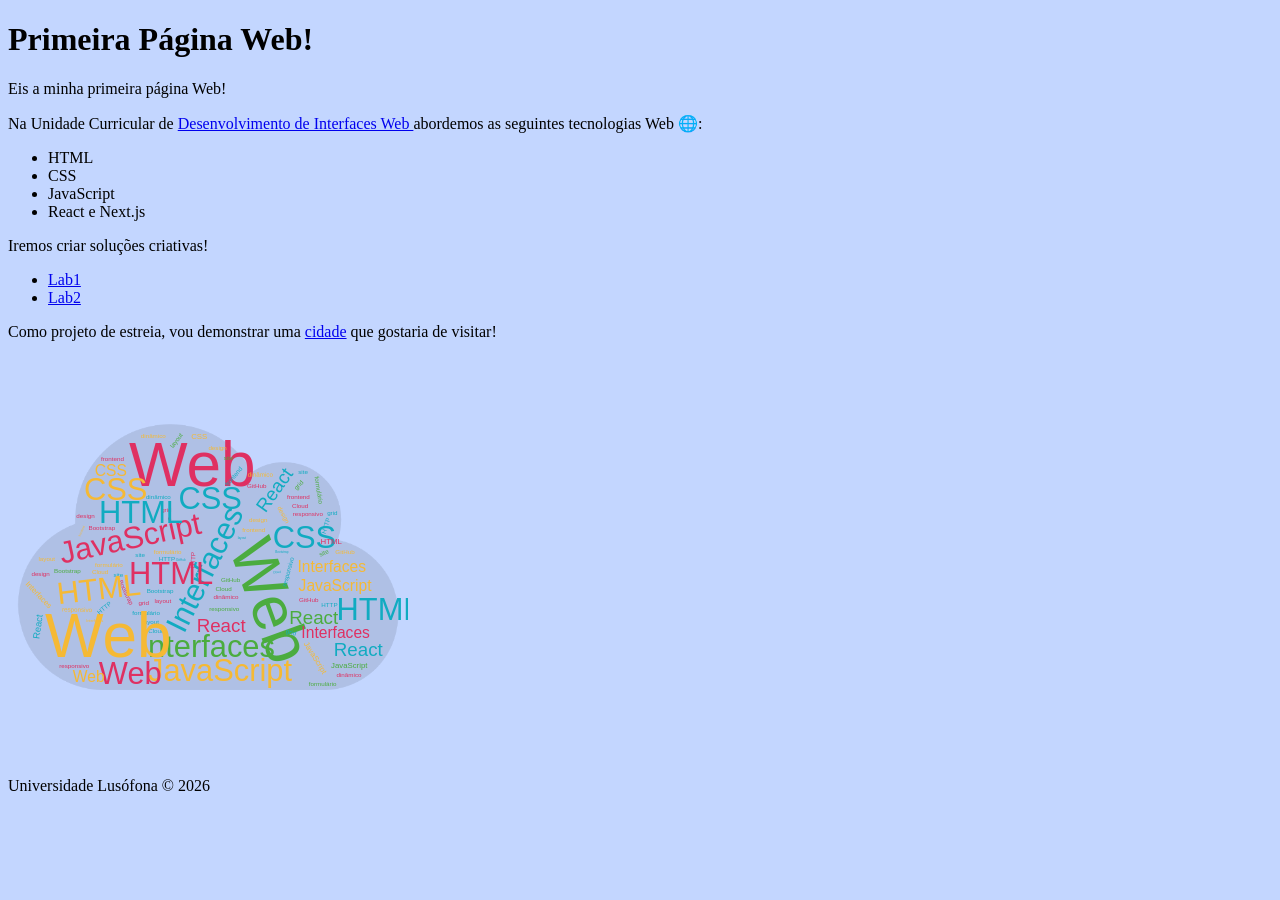
<file: index.html>
<!doctype html>
<html lang="en">
  <head>
    <meta charset="UTF-8" />
    <title>Primeira Página Web!</title>
    <link rel="stylesheet" href="styles.css" />
  </head>
  <body>
    <header>
      <h1>Primeira Página Web!</h1>
    </header>

    <main>
      <p>Eis a minha primeira página Web!</p>
      <p>
        Na Unidade Curricular de
        <a
          href="https://moodle.ensinolusofona.pt/course/view.php?id=27320"
          target="_blank"
        >
          Desenvolvimento de Interfaces Web
        </a>
        abordemos as seguintes tecnologias Web &#127760;:
      </p>
      <ul>
        <li>HTML</li>
        <li>CSS</li>
        <li>JavaScript</li>
        <li>React e Next.js</li>
      </ul>
      <p>Iremos criar soluções criativas!</p>
      <nav>
        <ul>
          <li><a href="lab1/index.html">Lab1</a></li>
          <li><a href="lab2/index.html">Lab2</a></li>
        </ul>
      </nav>
      <p>
        Como projeto de estreia, vou demonstrar uma
        <a href="lab2/index.html"> cidade</a> que gostaria de visitar!
      </p>
      <img src="images/diw.svg" alt="Desenvolvimento de Interfaces Web" />
    </main>
    <footer>
      <p>Universidade Lusófona © 2026</p>
    </footer>
  </body>
</html>
</file>
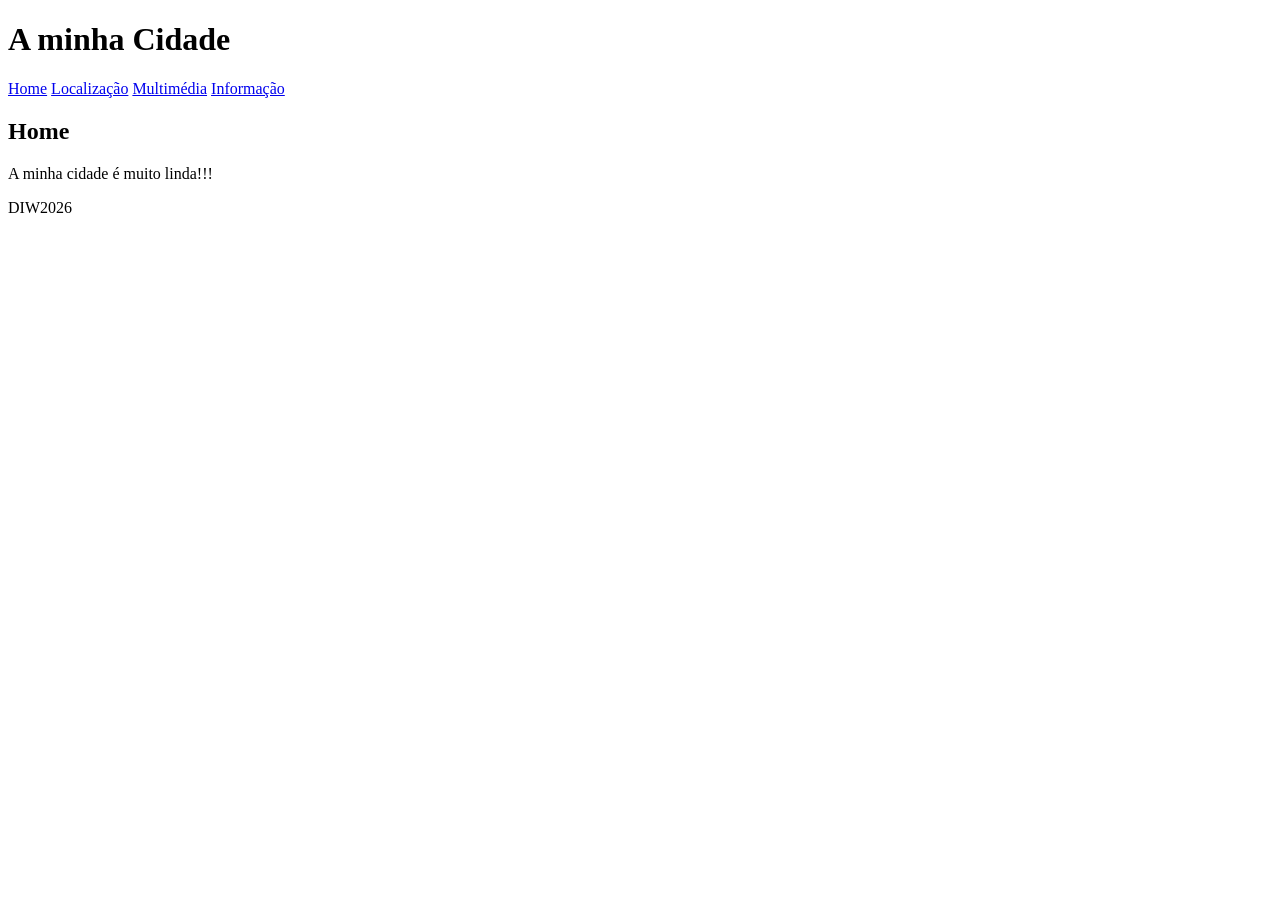
<file: Cidade/index.html>
<!doctype html>
<html lang="pt">
  <head>
    <meta charset="UTF-8" />
    <meta name="viewport" content="width=device-width, initial-scale=1.0" />
    <title>Cidade</title>
  </head>
  <body>
    <header>
      <h1>A minha Cidade</h1>
      <nav>
        <a href="index.html">Home</a>
        <a href="index.html">Localização</a>
        <a href="index.html">Multimédia</a>
        <a href="index.html">Informação</a>
      </nav>
    </header>
    <main>
      <h2>Home</h2>
      <p>A minha cidade é muito linda!!!</p>
    </main>
    <footer>
      <p>DIW2026</p>
    </footer>
  </body>
</html>
</file>
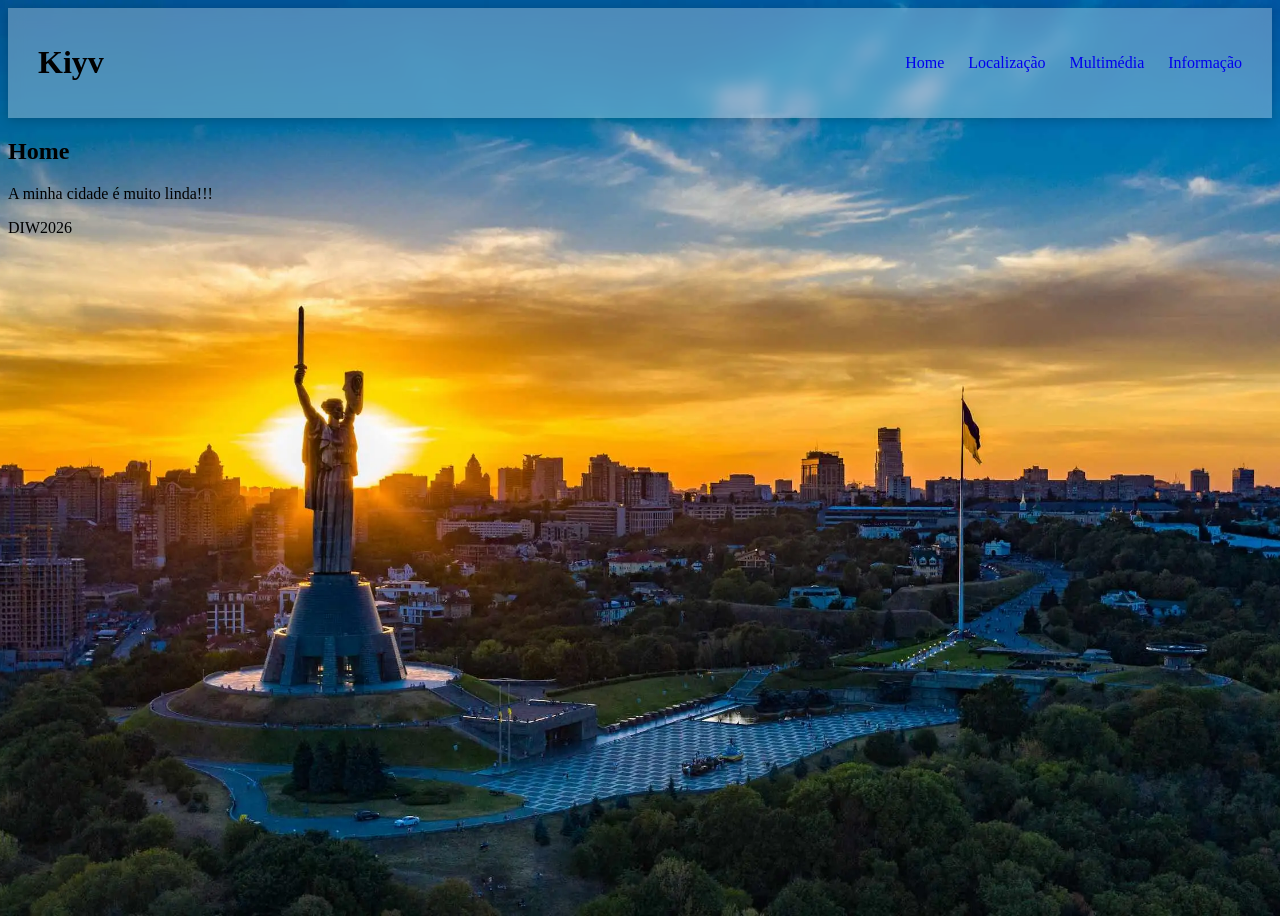
<file: cidade/index.html>
<!doctype html>
<html lang="pt">
  <head>
    <meta charset="UTF-8" />
    <meta name="viewport" content="width=device-width, initial-scale=1.0" />
    <link rel="stylesheet" href="styles.css" />
    <title>Cidade</title>
  </head>
  <body>
    <header class="navbar">
      <!-- Tive que adicionar o navbar para ter a barra superior toda pipi -->
      <h1>Kiyv</h1>
      <nav>
        <a href="index.html">Home</a>
        <a href="index.html">Localização</a>
        <a href="index.html">Multimédia</a>
        <a href="index.html">Informação</a>
      </nav>
    </header>
    <main>
      <h2>Home</h2>
      <p>A minha cidade é muito linda!!!</p>
    </main>
    <footer>
      <p>DIW2026</p>
    </footer>
  </body>
</html>
</file>
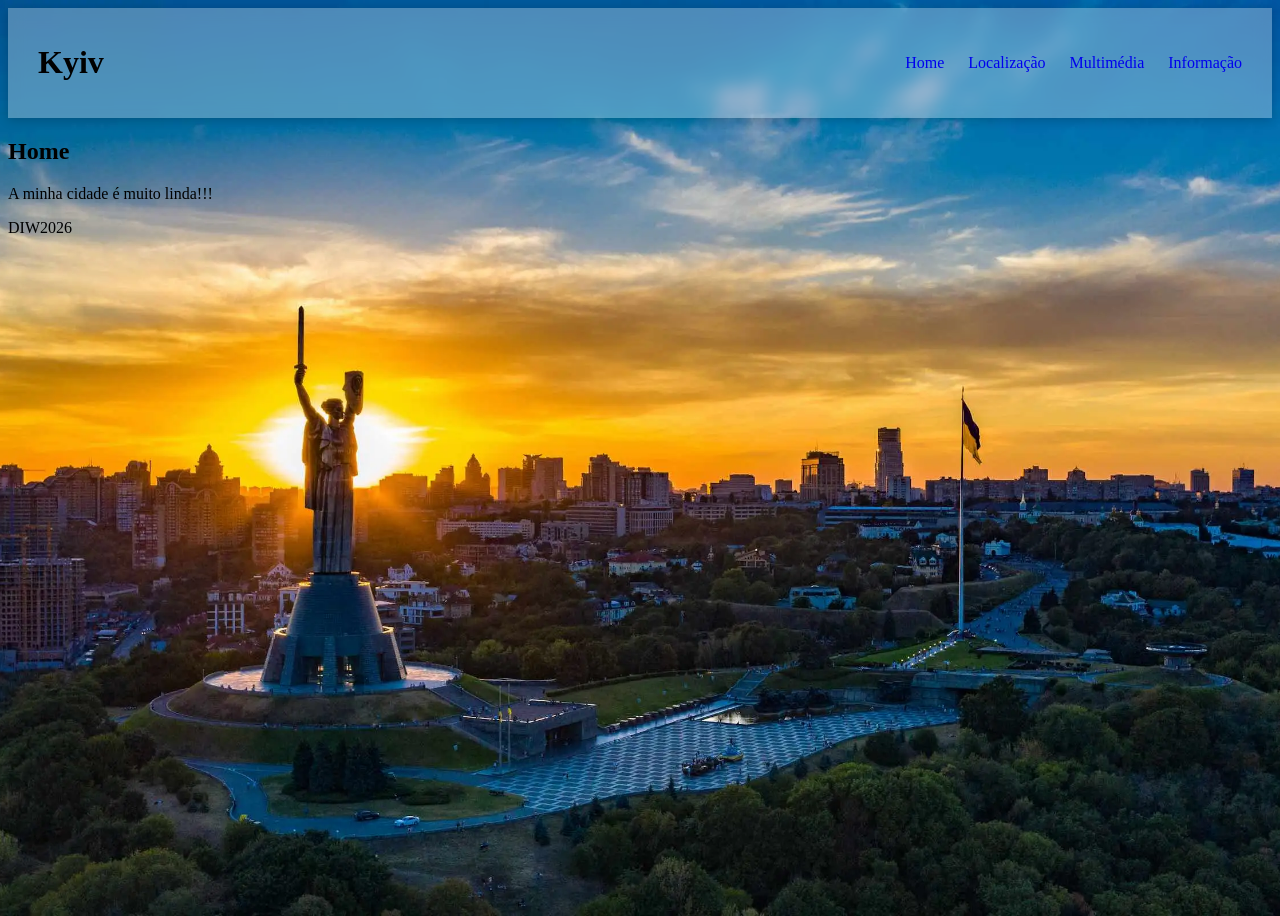
<file: lab2/index.html>
<!doctype html>
<html lang="pt">
  <head>
    <meta charset="UTF-8" />
    <meta name="viewport" content="width=device-width, initial-scale=1.0" />
    <link rel="stylesheet" href="styles.css" />
    <title>Cidade</title>
  </head>
  <body class="pag-Principal">
    <header class="navbar">
      <!-- Tive que adicionar o navbar para ter a barra superior toda pipi -->
      <h1>Kyiv</h1>
      <nav>
        <a href="index.html">Home</a>
        <a href="local.html">Localização</a>
        <a href="multimedia.html">Multimédia</a>
        <a href="info.html">Informação</a>
      </nav>
    </header>
    <main>
      <h2>Home</h2>
      <p>A minha cidade é muito linda!!!</p>
    </main>
    <footer>
      <p>DIW2026</p>
    </footer>
  </body>
</html>
</file>
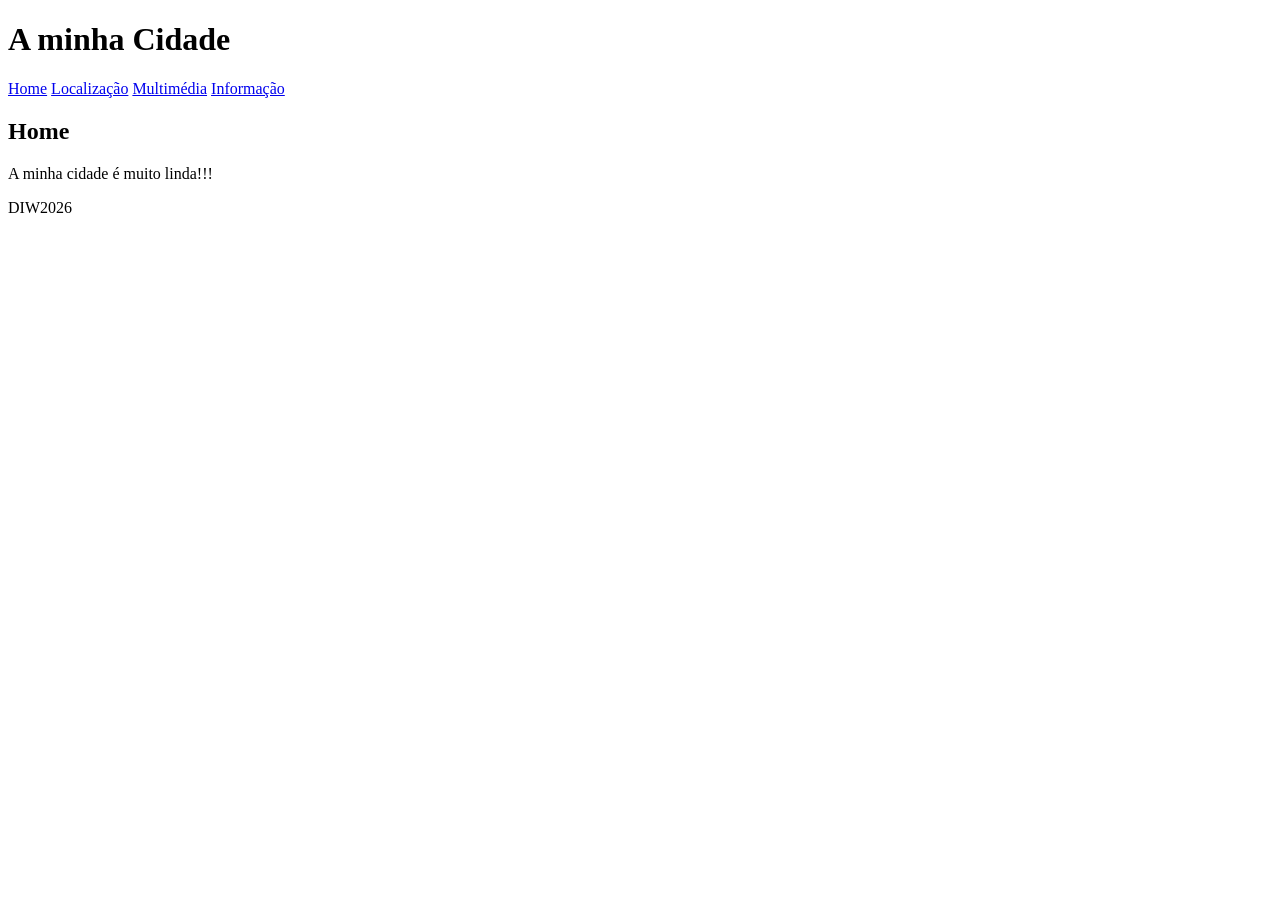
<file: lab2/info.html>
<!doctype html>
<html lang="pt">
  <head>
    <meta charset="UTF-8" />
    <meta name="viewport" content="width=device-width, initial-scale=1.0" />
    <title>Cidade</title>
  </head>
  <body>
    <header>
      <h1>A minha Cidade</h1>
      <nav>
        <a href="index.html">Home</a>
        <a href="local.html">Localização</a>
        <a href="multimedia.html">Multimédia</a>
        <a href="info.html">Informação</a>
      </nav>
    </header>
    <main>
      <h2>Home</h2>
      <p>A minha cidade é muito linda!!!</p>
    </main>
    <footer>
      <p>DIW2026</p>
    </footer>
  </body>
</html>
</file>
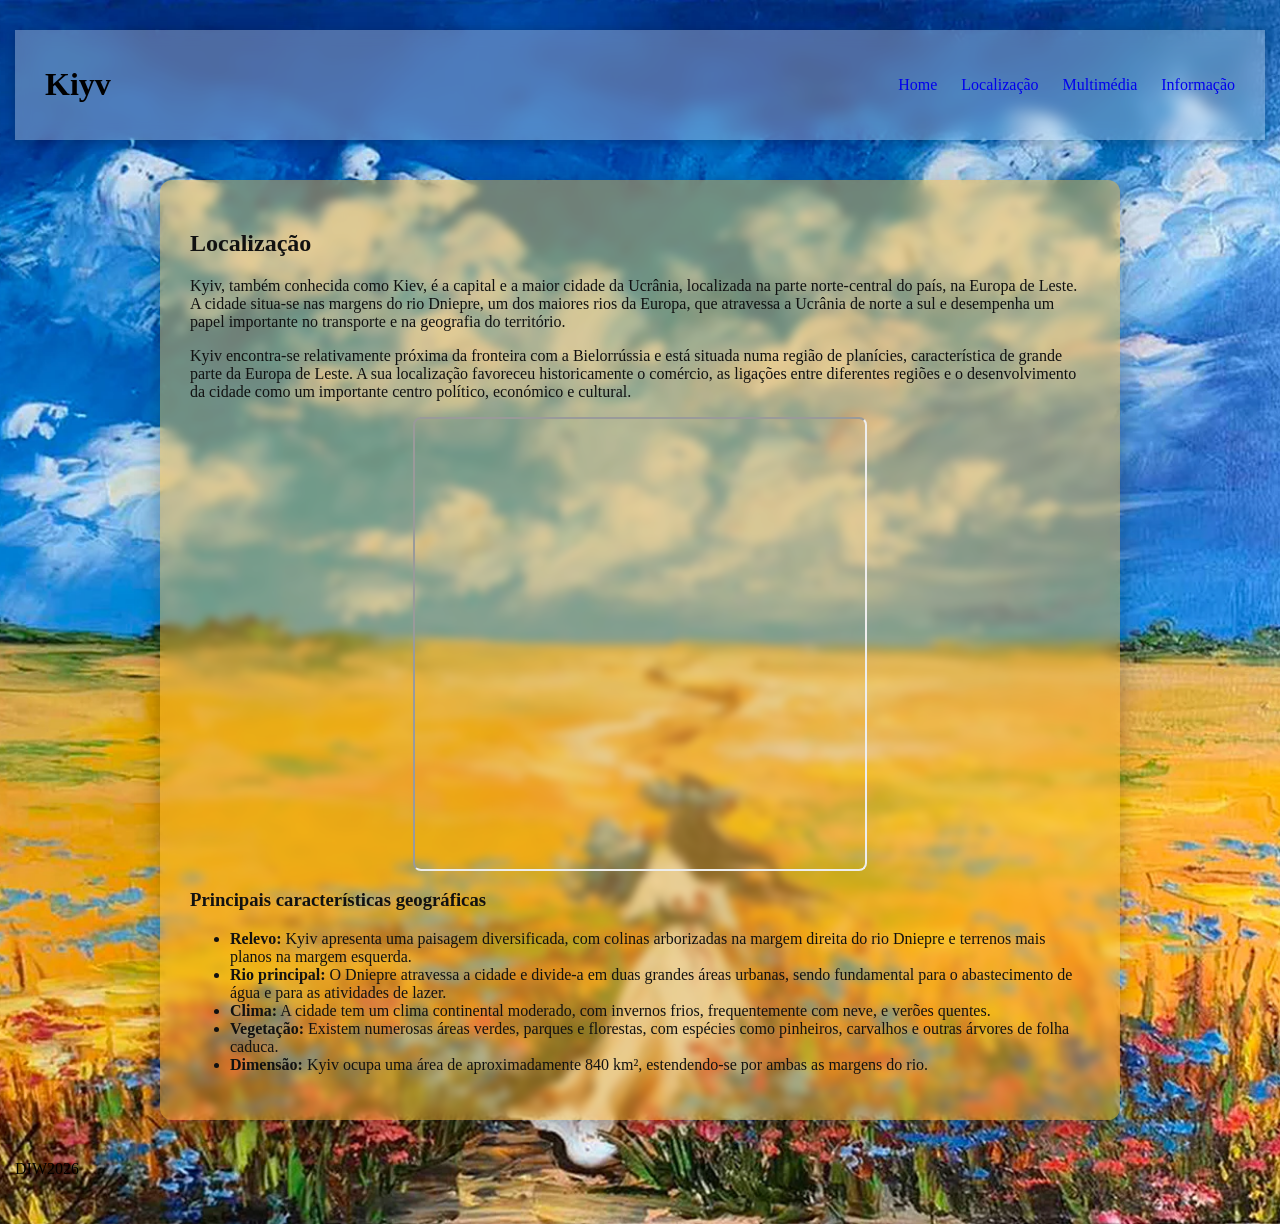
<file: lab2/local.html>
<!doctype html>
<html lang="pt">
  <head>
    <meta charset="UTF-8" />
    <meta name="viewport" content="width=device-width, initial-scale=1.0" />
    <link rel="stylesheet" href="styles.css" />
    <title>Cidade</title>
  </head>
  <body class="pag-Loc">
    <header class="navbar">
      <h1>Kiyv</h1>
      <nav>
        <a href="index.html">Home</a>
        <a href="local.html">Localização</a>
        <a href="multimedia.html">Multimédia</a>
        <a href="info.html">Informação</a>
      </nav>
    </header>
    <main>
      <div class="contentor-loc">
        <h2>Localização</h2>
        <p>
          Kyiv, também conhecida como Kiev, é a capital e a maior cidade da
          Ucrânia, localizada na parte norte-central do país, na Europa de
          Leste. A cidade situa-se nas margens do rio Dniepre, um dos maiores
          rios da Europa, que atravessa a Ucrânia de norte a sul e desempenha um
          papel importante no transporte e na geografia do território.
        </p>
        <p>
          Kyiv encontra-se relativamente próxima da fronteira com a Bielorrússia
          e está situada numa região de planícies, característica de grande
          parte da Europa de Leste. A sua localização favoreceu historicamente o
          comércio, as ligações entre diferentes regiões e o desenvolvimento da
          cidade como um importante centro político, económico e cultural.
        </p>
        <div style="display: flex; justify-content: center" ; margin:25px 0;>
          <iframe
            src="https://www.google.com/maps/embed?pb=!1m18!1m12!1m3!1d199095.94860987028!2d30.467201240713916!3d50.4326673739511!2m3!1f0!2f0!3f0!3m2!1i1024!2i768!4f13.1!3m3!1m2!1s0x40d4cf4ee15a4505%3A0x764931d2170146fe!2zS2lldiwgVWNyw6JuaWEsIDAyMDAw!5e0!3m2!1spt-PT!2spt!4v1792438130244!5m2!1spt-PT!2spt"
            width="100%;"
            height="450"
            style="border-radius: 8px; max-width: 450px"
            allowfullscreen=""
            loading="lazy"
            referrerpolicy="strict-origin-when-cross-origin"
          ></iframe>
        </div>
        <h3>Principais características geográficas</h3>
        <ul>
          <li>
            <strong>Relevo:</strong> Kyiv apresenta uma paisagem diversificada,
            com colinas arborizadas na margem direita do rio Dniepre e terrenos
            mais planos na margem esquerda.
          </li>
          <li>
            <strong>Rio principal:</strong> O Dniepre atravessa a cidade e
            divide-a em duas grandes áreas urbanas, sendo fundamental para o
            abastecimento de água e para as atividades de lazer.
          </li>
          <li>
            <strong>Clima:</strong> A cidade tem um clima continental moderado,
            com invernos frios, frequentemente com neve, e verões quentes.
          </li>
          <li>
            <strong>Vegetação:</strong> Existem numerosas áreas verdes, parques
            e florestas, com espécies como pinheiros, carvalhos e outras árvores
            de folha caduca.
          </li>
          <li>
            <strong>Dimensão:</strong> Kyiv ocupa uma área de aproximadamente
            840 km², estendendo-se por ambas as margens do rio.
          </li>
        </ul>
      </div>
    </main>
    <footer>
      <p>DIW2026</p>
    </footer>
  </body>
</html>
</file>
<file: styles.css>
body {
    background-color: #c3d6ff;
}

img{
    width:400px;
    height:400px;
}
</file>
<file: cidade/styles.css>
.navbar {
  background-color: rgba(255, 255, 255, 0.3); /* Branco com 30% de opacidade */
  backdrop-filter: blur(8px); /* Cria o efeito "vidro fosco" no fundo */
  padding: 15px 30px; /* 15 pa cima e baixo, 30 para as laterais. Isto da espaco para o texto no topo */
  display: flex; /* Disponibiliza a organizacao do conteudo na barra (o <h1> e o <nav>), estando dependente do codigo abaixo */
  justify-content: space-between; /* Coloca o titulo a esquerda e os links a direita (do estilo do 1 exercicio do 1 lab) */
  align-items: center;
  box-shadow: 0 2px 10px rgba(0, 0, 0, 0.2); /* Sombra suave para destacar do fundo */
}

.navbar nav a {
  color: 222;
  text-decoration: none; /* Remove o sublinhado */
  margin-left: 20px; /* Espaço entre cada link */
}

body {
  background-image: url("images/Kiyv_1.webp");
  background-repeat: no-repeat;
  background-size: cover;
  background-position: center;
  min-height: 100vh; /* Tive que adicionar isto para aparecer a imagem, porque? Pode nao aparecer por falta de espaco */
}
</file>
<file: lab2/styles.css>
.navbar {
  background-color: rgba(255, 255, 255, 0.3); /* Branco com 30% de opacidade */
  backdrop-filter: blur(8px); /* Cria o efeito "vidro fosco" no fundo */
  padding: 15px 30px; /* 15 pa cima e baixo, 30 para as laterais. Isto da espaco para o texto no topo */
  display: flex; /* Disponibiliza a organizacao do conteudo na barra (o <h1> e o <nav>), estando dependente do codigo abaixo */
  justify-content: space-between; /* Coloca o titulo a esquerda e os links a direita (do estilo do 1 exercicio do 1 lab) */
  align-items: center;
  box-shadow: 0 2px 10px rgba(0, 0, 0, 0.2); /* Sombra suave para destacar do fundo */
}

.navbar nav a {
  color: 222;
  text-decoration: none; /* Remove o sublinhado */
  margin-left: 20px; /* Espaço entre cada link */
}

body.pag-Principal {
  background-image: url("images/Kiyv_1.webp");
  background-repeat: no-repeat;
  background-size: cover;
  background-position: center;
  min-height: 100vh; /* Tive que adicionar isto para aparecer a imagem, porque? Pode nao aparecer por falta de espaco */
}

body.pag-Loc {
  background-image: url("images/artebruv.webp");
  background-repeat: no-repeat;
  background-size: cover;
  background-position: center;
  min-height: 100vh;
  box-sizing: border-box;
  padding: 30px 15px; /* Dá espaço nas bordas do ecrã para a caixa amarela respirar */
  margin: 0;
}


.contentor-loc {
  background-color: rgba(247, 183, 49, 0.45);
  backdrop-filter: blur(5px);
  max-width: 900px;
  margin: 40px auto;
  padding: 30px;
  border-radius: 12px;
  box-shadow: 0 8px 24px rgba(0, 0, 0, 0.3);
  color: #111;
}
</file>
